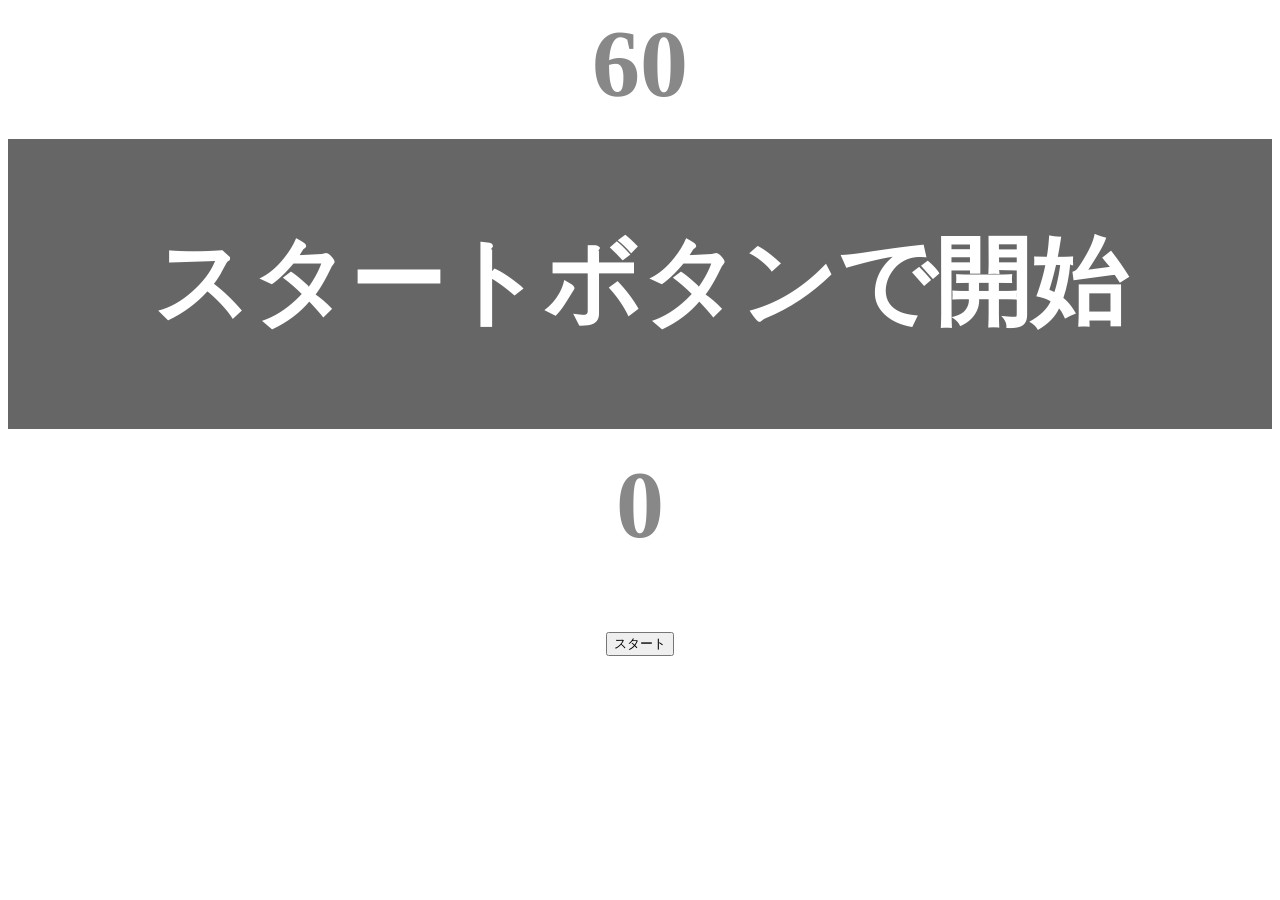
<file: kadai_001/index.html>
<!DOCTYPE html>
<html lang="ja">
  <head>
    <title>タイピングゲーム</title>
    <meta charset="UTF-8">
    <meta name="description" content="【JavaScript応用編】簡易的なタイピングゲームです。">
    <meta name="viewport" content="width=device-width, initial-scale=1.0">
    <link rel="stylesheet" href="style.css">
  </head>

  <body>
    <p id="count" class="count">60</p>
    <div id="wrap" class="wrap">
      <span id="typed" class="typed"></span><span id="untyped"></span>
    </div>
    <p id = "typeCount">0</p>
    <button id="start">スタート</button>
    <script type="text/javascript" src="main.js"></script>
  </body>
</html>
</file>
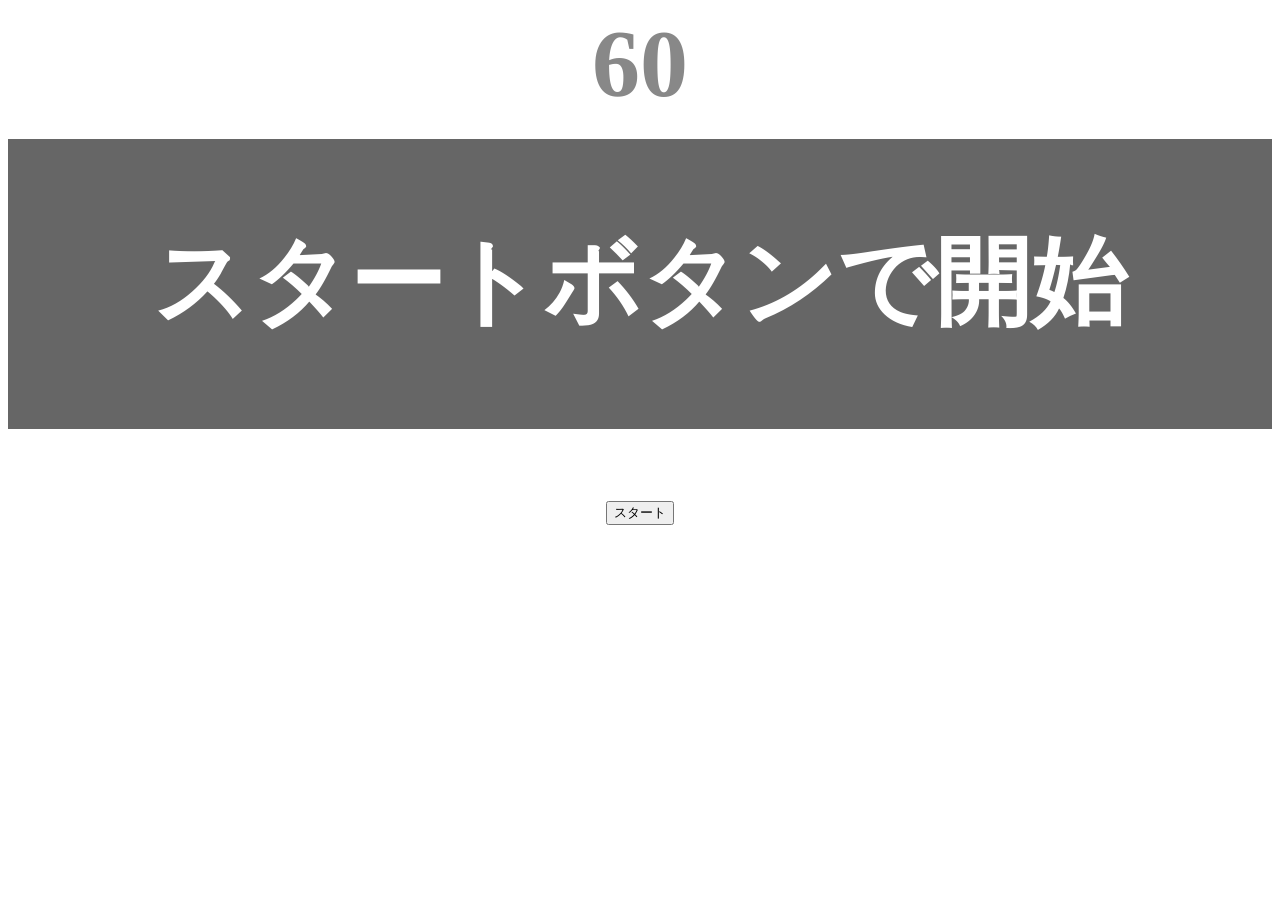
<file: kadai_tutorial_output/index.html>
<!DOCTYPE html>
<html lang="ja">
  <head>
    <title>タイピングゲーム</title>
    <meta charset="UTF-8">
    <meta name="description" content="【JavaScript応用編】簡易的なタイピングゲームです。">
    <meta name="viewport" content="width=device-width, initial-scale=1.0">
    <link rel="stylesheet" href="style.css">
  </head>

  <body>
    <p id="count" class="count">60</p>
    <div id="wrap" class="wrap">
      <span id="typed" class="typed"></span><span id="untyped"></span>
    </div>
    <button id="start">スタート</button>
    <script type="text/javascript" src="main.js"></script>
  </body>
</html>
</file>
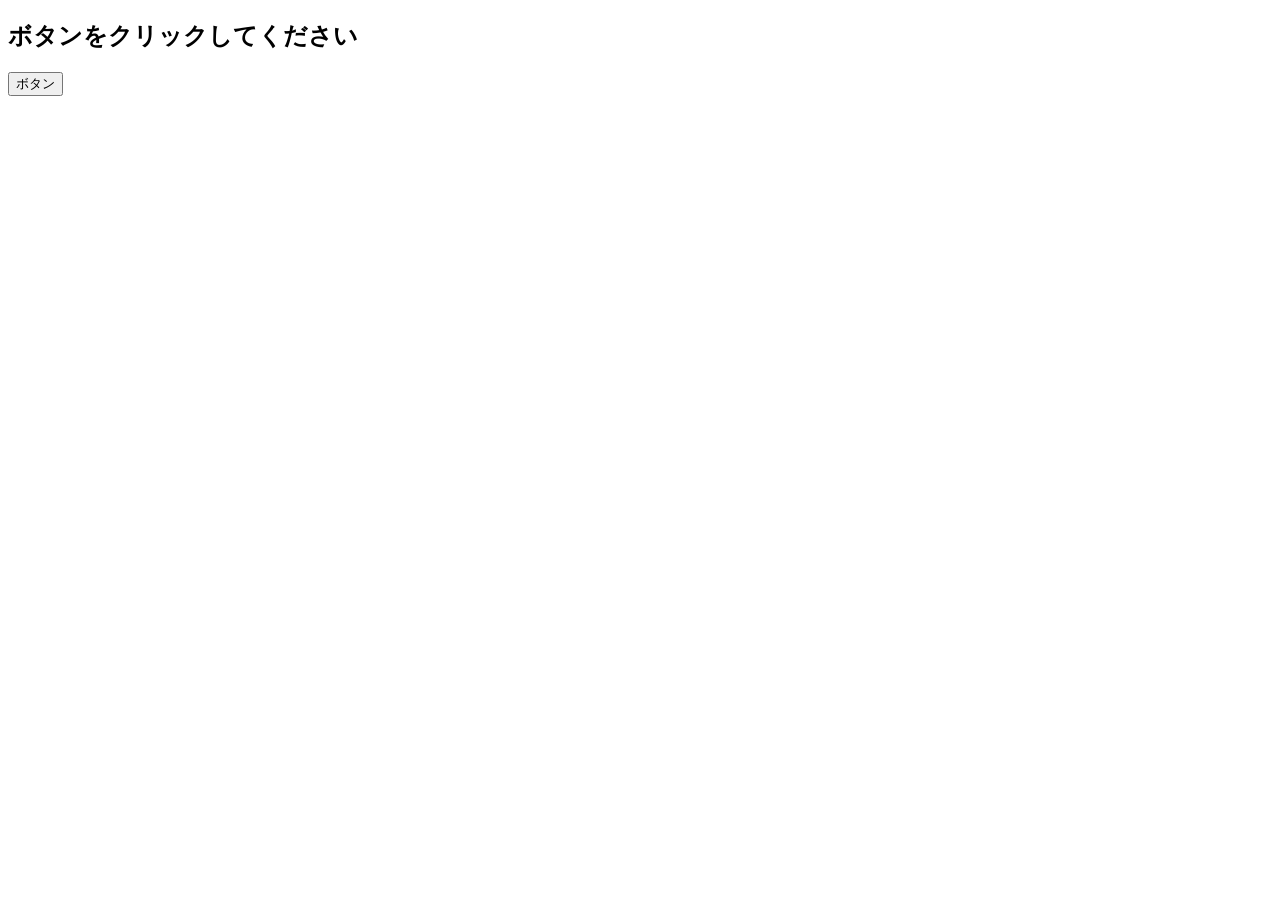
<file: kadai_020/event.html>
<!DOCTYPE html>
<html lang="ja">
  <head>
    <title>JavaScriptの基礎を学ぼう_20章課題</title>
    <meta charset="UTF-8">
  </head>

  <body>
    <h2 id="text">ボタンをクリックしてください</h2>
    <button id="btn">ボタン</button>
    <script src="event.js"></script>
  </body>
</html>
</file>
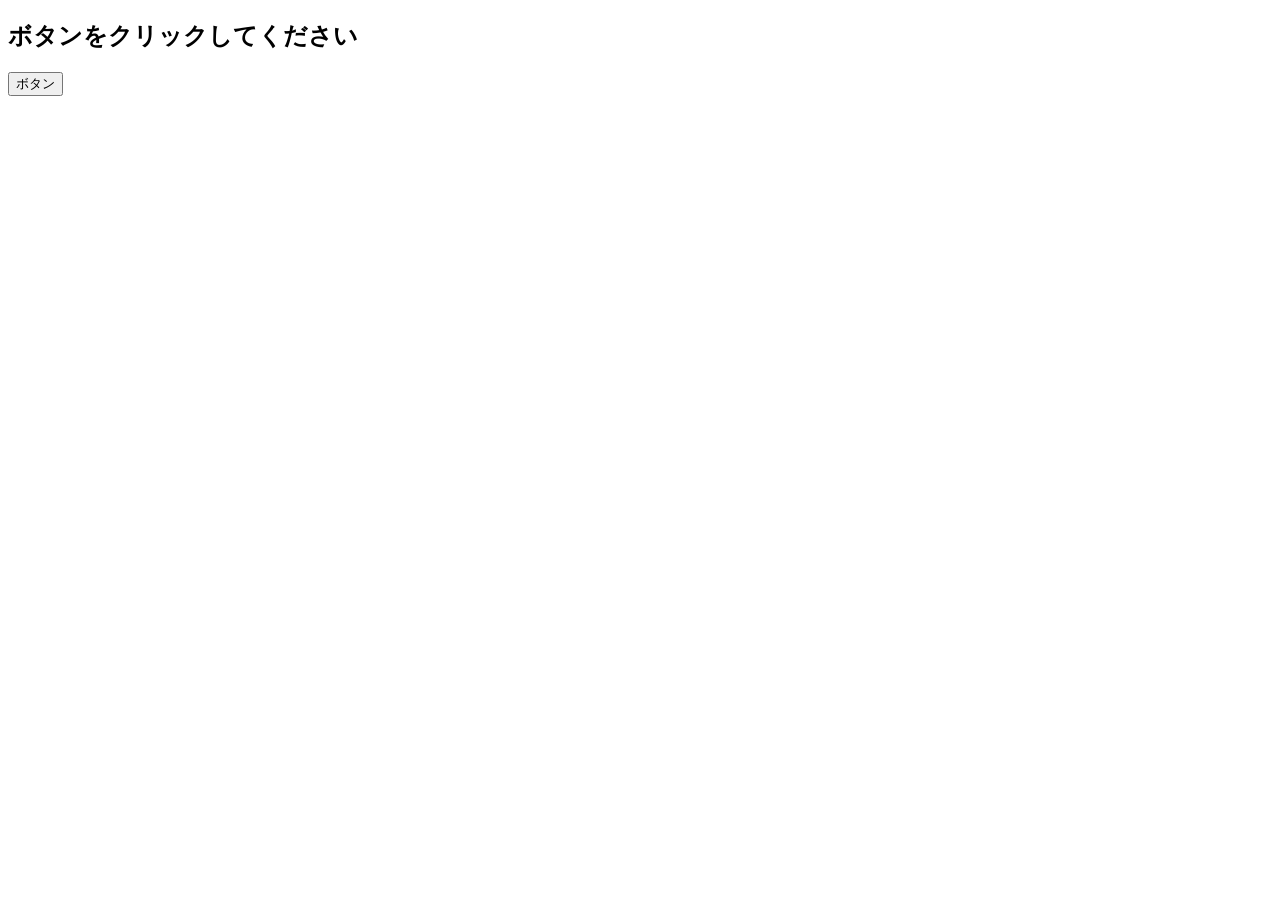
<file: kadai_021/event.html>
<!DOCTYPE html>
<html lang="ja">
  <head>
    <title>JavaScriptの基礎を学ぼう_21章課題</title>
    <meta charset="UTF-8">
  </head>

  <body>
    <h2 id="text">ボタンをクリックしてください</h2>
    <button id="btn">ボタン</button>
    <script src="event.js"></script>
  </body>
  
</html>
</file>
<file: kadai_001/style.css>
/* タイピングゲーム全体 */
body {
  font-size: 6em;
  text-align: center;
}

/* ゲームの残り秒数が表示されるタイマーの領域 */
.count {
  margin: 0;
  font-weight: bold;
  color: #888;
}

/* テキストが表示される領域  */
.wrap {
  margin-top: 20px;
  padding: 80px 40px;
  background-color: #666;
  font-weight: bold;
  color: #fff;
}

/* 正しくタイプされた場合のテキスト */
.typed {
  color: lightgreen;
}

/* ミスタイプの場合の背景 */
.mistyped {
  background-color: red;
}

/* 現在のタイプ数が表示される領域 */
#typeCount {
  color: #888;
  margin: 20px 0 0;
  font-weight: bold;
}
</file>
<file: kadai_tutorial_output/style.css>
/* タイピングゲーム全体 */
body {
  font-size: 6em;
  text-align: center;
}

/* ゲームの残り秒数が表示されるタイマーの領域 */
.count {
  margin: 0;
  font-weight: bold;
  color: #888;
}

/* テキストが表示される領域  */
.wrap {
  margin-top: 20px;
  padding: 80px 40px;
  background-color: #666;
  font-weight: bold;
  color: #fff;
}

/* 正しくタイプされた場合のテキスト */
.typed {
  color: lightgreen;
}

/* ミスタイプの場合の背景 */
.mistyped {
  background-color: red;
}
</file>
